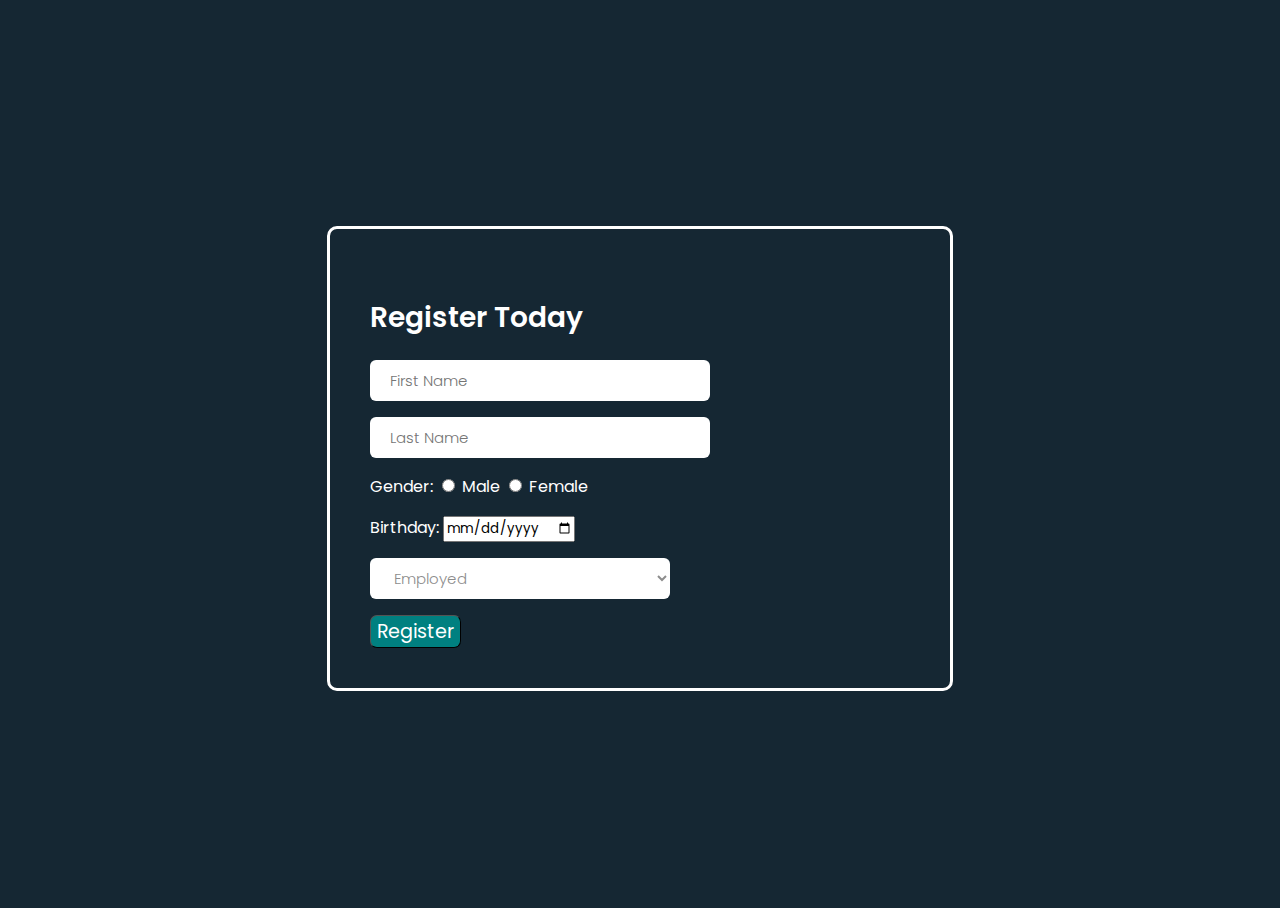
<file: index.html>
<!DOCTYPE html>
<html lang="en">
   <head>
    
      <meta charset="UTF-8">
   
      
  <link rel="stylesheet" href="./resource/styles.css">
  
      
      <meta http-equiv="X-UA-Compatible" content="IE=edge">
      <meta name="viewport" content="width=device-width, initial-scale=1.0">
      <title>Document</title>
   </head>

   <body>
      
      <div class="form-body">
         <div class="row">
            <div class="form-holder">
               <div class="form-content">
                  <div class="form-items">
                     <h3>Register Today</h3>

                     <div class="col-md-8">
                        <input class="form-control" style="width:20em;" id="fname"type="text" name="name" placeholder="First Name" >
                     </div>
                     <div class="col-md-12">
                        <input class="form-control" style="width:20em;" id="lname"type="text" name="name" placeholder="Last Name" >
                     </div>
                     <div class="col-md-12 mt-3" style="padding-top:1em;">
                        <label class="mb-3 mr-1" for="gender">Gender: </label>
                        <input type="radio" class="btn-check" name="gender" id="g1"  autocomplete="off" >
                        <label class="btn btn-sm btn-outline-secondary" for="male">Male</label>
                        <input type="radio" class="btn-check" name="gender" id="g2"  autocomplete="off" >
                        <label class="btn btn-sm btn-outline-secondary" for="female">Female</label>
                     </div>
                     <div class="col-md-12" style="padding-top:1em;">
                        <label for="dob">Birthday:</label> 
                        <input class="form-control" id="dob" type="date" >
                     </div>
                     <div class="col-md-12">
                        <select class="form-select mt-3" id="dropDown" style="width:20em;" >
                           <option selected disabled value="">Employed</option>
                           <option value="yes">Yes</option>
                           <option value="no">No</option>
                        </select>
                     </div>
                     <div class="form-button mt-3" style="padding-top: 1em;">
                        <button onclick="validate()" class="fourth" type="submit" >Register</button>
                     </div>
                  </div>
               </div>
            </div>
         </div>
      </div>
      <script src="./resource/script.js">
      
      </script>
   </body>
   
   
</html>
</file>
<file: resource/styles.css>
@import url('https://fonts.googleapis.com/css2?family=Poppins:wght@300;400;500;700;900&display=swap');
         *, body {
         font-family: 'Poppins', sans-serif;
         font-weight: 400;
         -webkit-font-smoothing: antialiased;
         text-rendering: optimizeLegibility;
         -moz-osx-font-smoothing: grayscale;
         }
         html, body {
         height: 100%;
         background-color: #152733;
         overflow: hidden;
         }
         .form-holder {
         display: flex;
         flex-direction: column;
         justify-content: center;
         align-items: center;
         text-align: center;
         min-height: 100vh;
         }
         .form-holder .form-content {
         position: relative;
         text-align: center;
         display: -webkit-box;
         display: -moz-box;
         display: -ms-flexbox;
         display: -webkit-flex;
         display: flex;
         -webkit-justify-content: center;
         justify-content: center;
         -webkit-align-items: center;
         align-items: center;
         padding: 60px;
         }
         .form-content .form-items {
         border: 3px solid #fff;
         padding: 40px;
         display: inline-block;
         width: 100%;
         min-width: 540px;
         -webkit-border-radius: 10px;
         -moz-border-radius: 10px;
         border-radius: 10px;
         text-align: left;
         -webkit-transition: all 0.4s ease;
         transition: all 0.4s ease;
         }
         .form-content h3 {
         color: #fff;
         text-align: left;
         font-size: 28px;
         font-weight: 600;
         margin-bottom: 5px;
         }
         .form-content h3.form-title {
         margin-bottom: 30px;
         }
         .form-content p {
         color: #fff;
         text-align: left;
         font-size: 17px;
         font-weight: 300;
         line-height: 20px;
         margin-bottom: 30px;
         }
         .form-content label, .was-validated .form-check-input:invalid~.form-check-label, .was-validated .form-check-input:valid~.form-check-label{
         color: #fff;
         }
         .form-content input[type=text], .form-content input[type=password], .form-content input[type=email], .form-content select {
         width: 100%;
         padding: 9px 20px;
         text-align: left;
         border: 0;
         outline: 0;
         border-radius: 6px;
         background-color: #fff;
         font-size: 15px;
         font-weight: 300;
         color: #8D8D8D;
         -webkit-transition: all 0.3s ease;
         transition: all 0.3s ease;
         margin-top: 16px;
         }
         .btn-primary{
         background-color: #6C757D;
         outline: none;
         border: 0px;
         box-shadow: none;
         }
         .btn-primary:hover, .btn-primary:focus, .btn-primary:active{
         background-color: #495056;
         outline: none !important;
         border: none !important;
         box-shadow: none;
         }
         .form-content textarea {
         position: static !important;
         width: 100%;
         padding: 8px 20px;
         border-radius: 6px;
         text-align: left;
         background-color: #fff;
         border: 0;
         font-size: 15px;
         font-weight: 300;
         color: #8D8D8D;
         outline: none;
         resize: none;
         height: 120px;
         -webkit-transition: none;
         transition: none;
         margin-bottom: 14px;
         }
         .form-content textarea:hover, .form-content textarea:focus {
         border: 0;
         background-color: #ebeff8;
         color: #8D8D8D;
         }
         .mv-up{
         margin-top: -9px !important;
         margin-bottom: 8px !important;
         }
         .invalid-feedback{
         color: #ff606e;
         }
         .valid-feedback{
         color: #2acc80;
         }
         .fourth {
             background-color: teal;
             border-radius: 7px;
             border-width: 1px;
             color:white;
             font-size: larger;
          }
</file>
